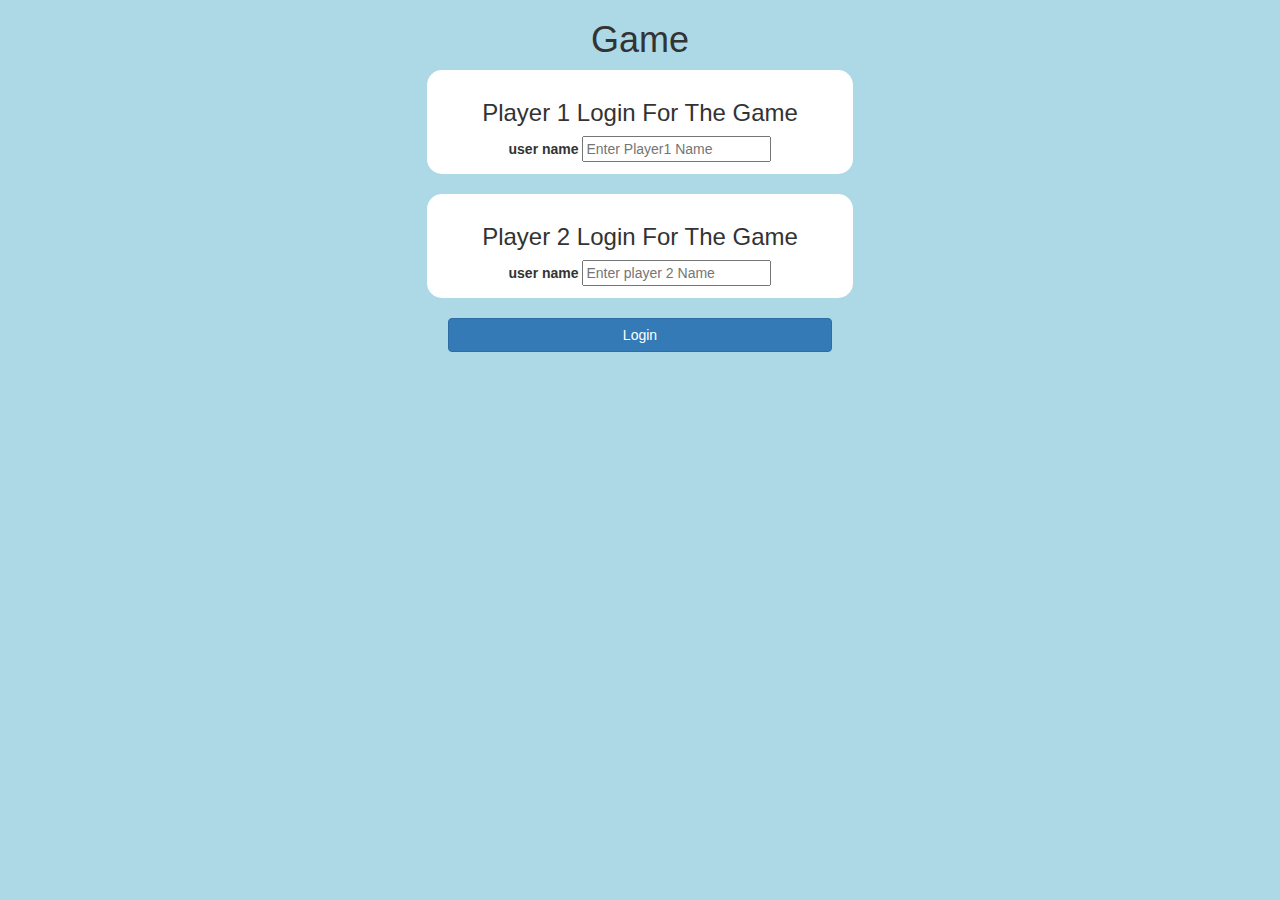
<file: index.html>
<!DOCTYPE html>
<html>
<head>
	<title>Guess The Word</title>

<meta name="viewport" content="width=device-width, initial-scale=1">
<link rel="stylesheet" href="https://maxcdn.bootstrapcdn.com/bootstrap/3.4.0/css/bootstrap.min.css">
<script src="https://ajax.googleapis.com/ajax/libs/jquery/3.4.1/jquery.min.js"></script>
<script src="https://maxcdn.bootstrapcdn.com/bootstrap/3.4.0/js/bootstrap.min.js"></script>

<link rel="stylesheet" type="text/css" href="game.css">

<script src="game_login.js"></script>
</head>
<body>
 <center>
	 <h1>Game</h1>
	 <div class="col-lg-4 col-md-4 col-sm-8 col-xs-11 login_div1">
		 <h3>Player 1 Login For The Game</h3>
		 <label>user name</label>
		 <input type="text" id="player1_name_input" class="form-enroll" placeholder="Enter Player1 Name">
		 <br>
	 </div>
	 <br>
	 <div class="col-lg-4 col-md-4 col-sm-8 col-xs-11 login_div2">
        <h3 class="text-capitalize">player 2 login for the game</h3>
		<label>user name</label>
		<input type="text" id="player2_name_input" class="form-enroll" placeholder="Enter player 2 Name">
		<br>
	 </div>
	 <br>
	 <button class="btn btn-primary" onclick="addUser()">Login</button>
 </center>
</body>
</html>
</file>
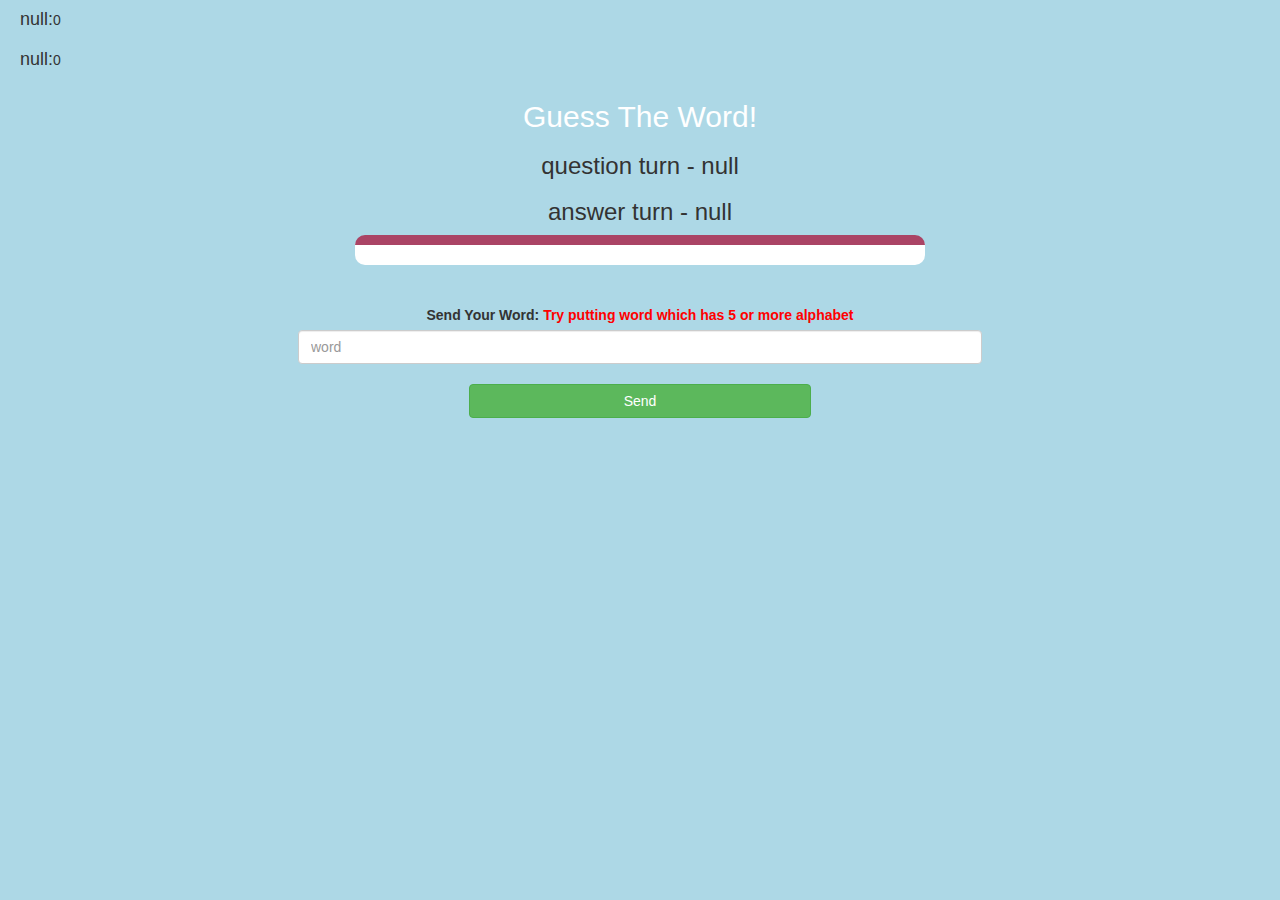
<file: game_page.html>
<!DOCTYPE html>
<html>
<head>
	<title>Guess The Word</title>

<meta name="viewport" content="width=device-width, initial-scale=1">
<link rel="stylesheet" href="https://maxcdn.bootstrapcdn.com/bootstrap/3.4.0/css/bootstrap.min.css">
<script src="https://ajax.googleapis.com/ajax/libs/jquery/3.4.1/jquery.min.js"></script>
<script src="https://maxcdn.bootstrapcdn.com/bootstrap/3.4.0/js/bootstrap.min.js"></script>

<link rel="stylesheet" type="text/css" href="game.css">
</head>
<body>
<h4 id="player1_name"></h4><span id="player1_score"></span>
<br>
<h4 id="player2_name"></h4><span id="player2_score"></span>
<div class="container">
	<center>
		<h2 style="color: white;">Guess The Word!</h2>
        <h3 id="player_question"></h3>
		<h3 id="player_answer"></h3>
        <div id="output" class="col-lg-6"></div>
		<br>
		<br>

		<label>Send Your Word: <b style="color: red">Try putting word which has 5 or more alphabet</b></label>
        <input type="text" id="word" class="form-control" placeholder="word">
		<br>
        <button onclick="send()" class="btn btn-success">Send</button>
	</center>
</div>

<script src="game_page.js"></script>
</body>
</html>
</file>
<file: game.css>
body
{
	background: lightblue;
}

	.login_div1 , .login_div2
	{
		background: white;
		padding: 10px;
		float: none;
		border-radius: 15px;
	}


#player1_name , #player2_name
{
	display: inline-block;
	margin-left: 20px;
}
#word
{
	width: 60%;
}
#word_display
{
	letter-spacing: 5px;
}
#output
{
background: white;
border-radius: 10px;
border-top: 10px solid #AA4465;
padding: 10px;
float: none;
text-align: left;
}
button {
	width: 30%;
}
</file>
